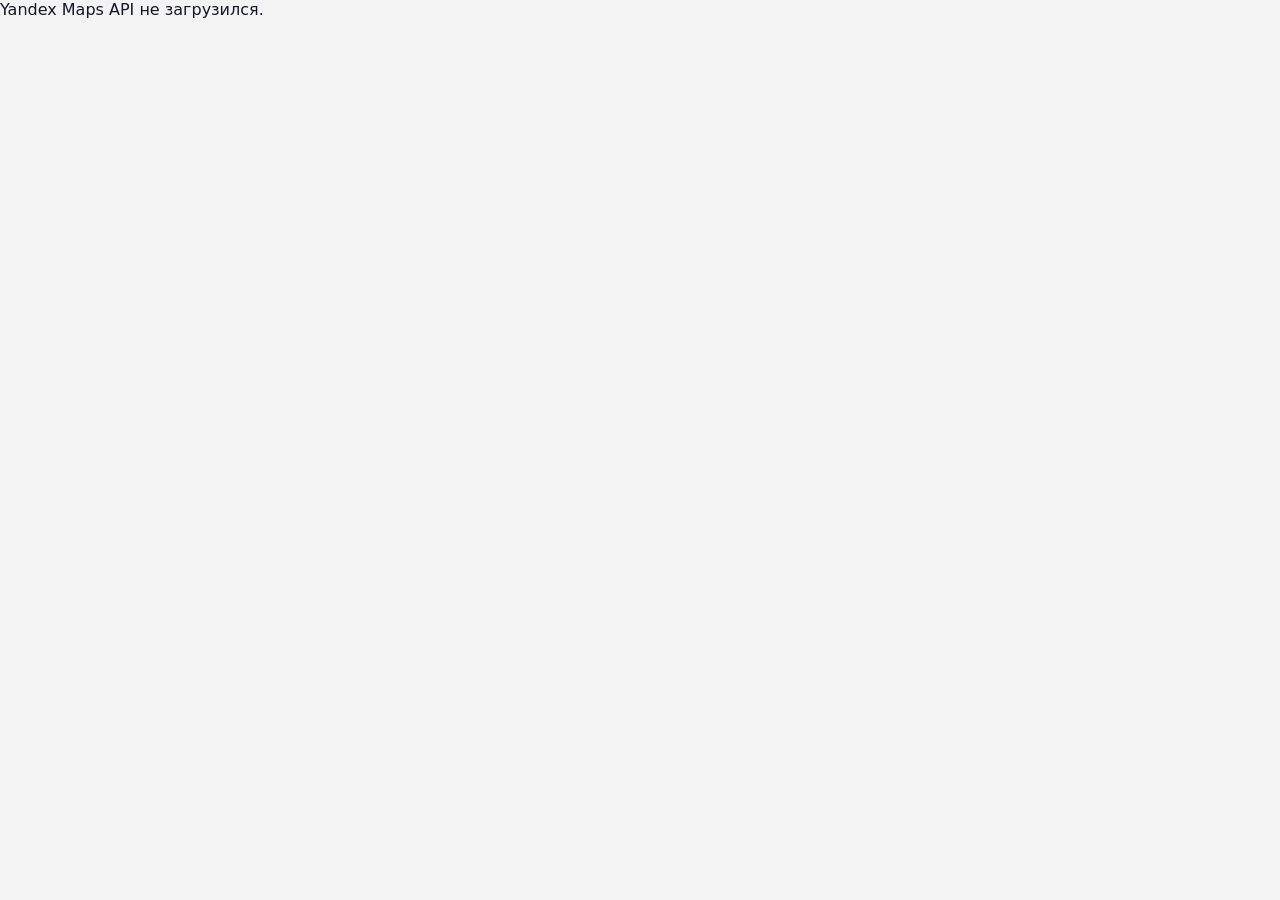
<file: index.html>
<!doctype html>
<html lang="ru">
<head>
  <meta charset="utf-8">
  <meta name="viewport" content="width=device-width, initial-scale=1">
  <title>Участки 38:06:111215</title>
  <link rel="stylesheet" href="./styles.css?v=20260512-08">
</head>
<body>
  <main class="app-shell">
    <section id="map" aria-label="Карта участков"></section>
  </main>

  <script src="https://api-maps.yandex.ru/v3/?lang=ru_RU&apikey=075a7d46-86ce-4e18-8b62-c252a163853b"></script>
  <script src="./app.js?v=20260512-08"></script>
</body>
</html>
</file>
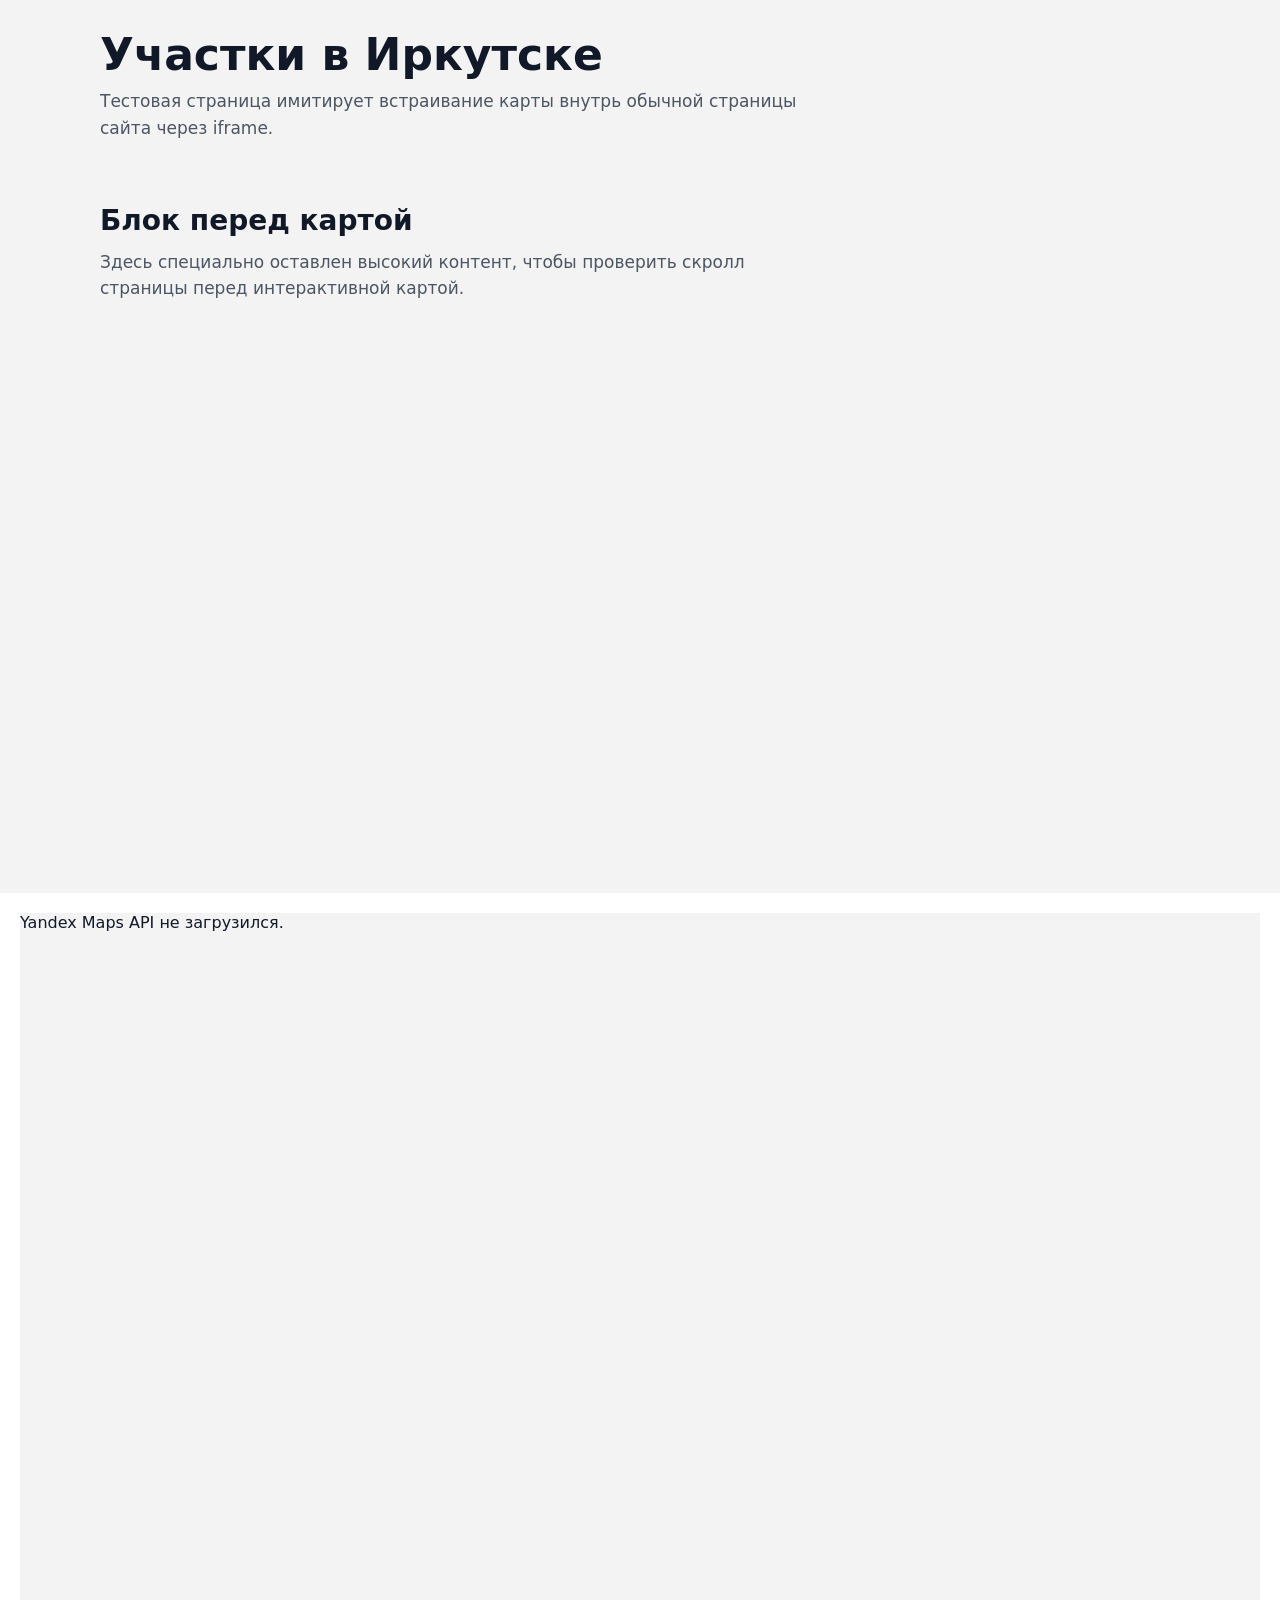
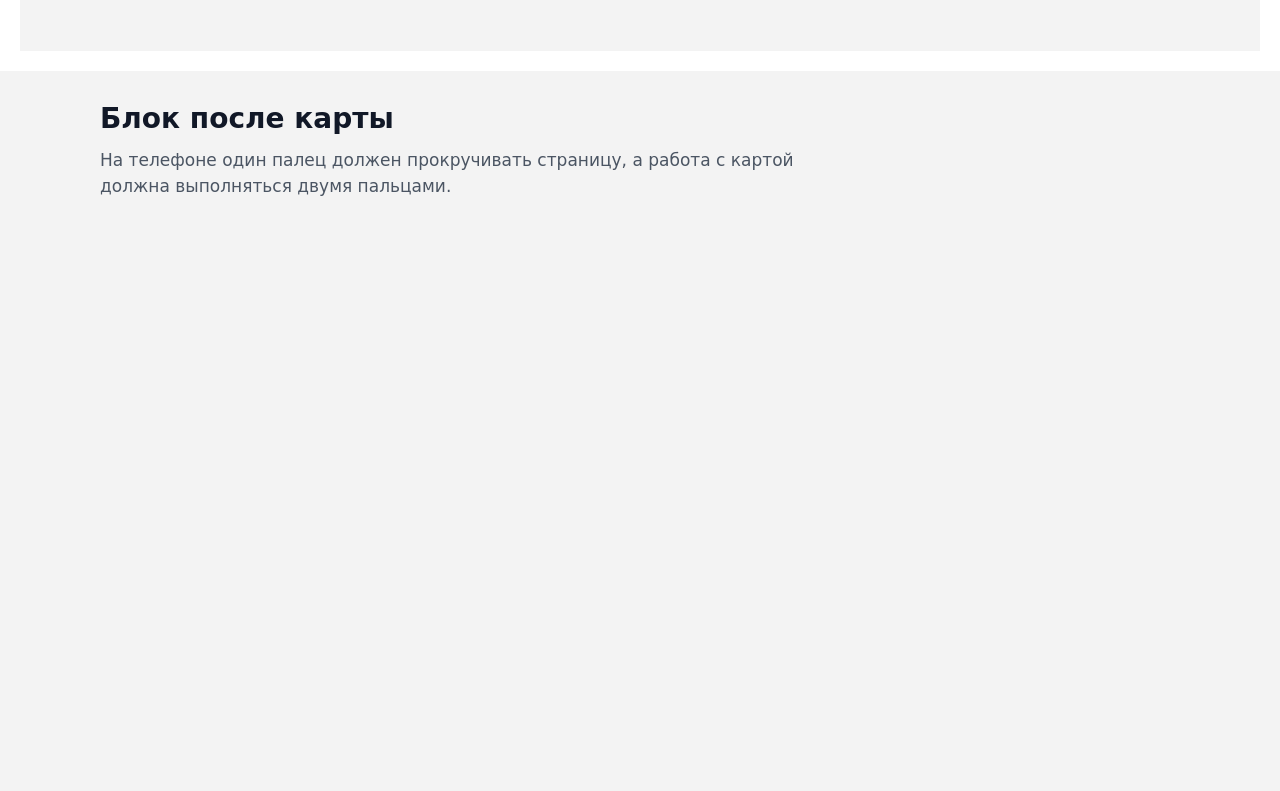
<file: o/index.html>
<!doctype html>
<html lang="ru">
<head>
  <meta charset="utf-8">
  <meta name="viewport" content="width=device-width, initial-scale=1">
  <title>Тест встраивания карты участков</title>
  <style>
    * {
      box-sizing: border-box;
    }

    body {
      margin: 0;
      font-family: "Segoe UI", system-ui, -apple-system, BlinkMacSystemFont, sans-serif;
      color: #111827;
      background: #f3f3f3;
    }

    .page-header,
    .content-section {
      max-width: 1120px;
      margin: 0 auto;
      padding: 32px 20px;
    }

    .page-header h1 {
      margin: 0 0 10px;
      font-size: clamp(28px, 4vw, 44px);
      line-height: 1.05;
    }

    .page-header p,
    .content-section p {
      max-width: 720px;
      margin: 0;
      color: #4b5563;
      font-size: 17px;
      line-height: 1.55;
    }

    .map-section {
      width: 100%;
      padding: 20px;
      background: #ffffff;
    }

    .map-frame {
      display: block;
      width: 100%;
      height: min(760px, 82vh);
      border: 0;
      background: #e5e7eb;
    }

    .content-section {
      min-height: 80vh;
    }

    .content-section h2 {
      margin: 0 0 12px;
      font-size: 28px;
      line-height: 1.15;
    }

    @media (max-width: 720px) {
      .page-header,
      .content-section {
        padding: 24px 16px;
      }

      .map-section {
        padding: 12px 0;
      }

      .map-frame {
        height: 620px;
      }
    }
  </style>
</head>
<body>
  <header class="page-header">
    <h1>Участки в Иркутске</h1>
    <p>Тестовая страница имитирует встраивание карты внутрь обычной страницы сайта через iframe.</p>
  </header>

  <section class="content-section">
    <h2>Блок перед картой</h2>
    <p>Здесь специально оставлен высокий контент, чтобы проверить скролл страницы перед интерактивной картой.</p>
  </section>

  <section class="map-section" aria-label="Карта участков">
    <iframe class="map-frame" src="../index.html?v=20260512-08" title="Карта участков"></iframe>
  </section>

  <section class="content-section">
    <h2>Блок после карты</h2>
    <p>На телефоне один палец должен прокручивать страницу, а работа с картой должна выполняться двумя пальцами.</p>
  </section>
</body>
</html>
</file>
<file: styles.css>
:root {
  --bg: #f3f3f3;
  --panel: #ffffff;
  --text: #111827;
  --muted: #64748b;
  --line: #d7dee8;
  --free: #417f55;
  --free-hover: #519567;
  --reserved: #94a3b8;
  --reserved-hover: #a5b1c4;
  --sold: #e5e5e6;
  --sold-hover: #ededf1;
  --parcel-stroke: #fffef7;
  --status-free-bg: #417f55;
  --status-free-text: #ffffff;
  --status-reserved-bg: #94a3b8;
  --status-reserved-text: #ffffff;
  --status-sold-bg: #e5e5e6;
  --status-sold-text: #ffffff;
  --accent: #2563eb;
}

* {
  box-sizing: border-box;
}

html,
body {
  width: 100%;
  height: 100%;
  margin: 0;
  font-family: "Segoe UI", system-ui, -apple-system, BlinkMacSystemFont, sans-serif;
  color: var(--text);
  background: var(--bg);
}

.app-shell {
  width: 100%;
  height: 100vh;
  overflow: hidden;
}

#map {
  position: relative;
  width: 100%;
  height: 100%;
}

@media (pointer: coarse) {
  #map,
  #map * {
    touch-action: pan-y !important;
  }
}

#map.is-parcel-hover,
#map.is-parcel-hover * {
  cursor: pointer !important;
}

#map [class*="ymaps-"][class*="-copyright"],
#map [class*="ymaps-"][class*="-gotoymaps"],
#map [class*="ymaps-"][class*="-gototech"],
#map [class*="ymaps-"][class*="-map-copyrights-promo"] {
  display: none !important;
}

.map-zoom {
  position: absolute;
  top: 14px;
  right: 14px;
  z-index: 10000;
  display: flex;
  flex-direction: column;
  gap: 8px;
  pointer-events: auto;
}

.map-zoom button {
  width: 40px;
  height: 40px;
  padding: 0;
  border: 0;
  border-radius: 10px;
  background: rgba(255, 255, 255, 0.95);
  color: #111827;
  box-shadow: 0 8px 24px rgba(2, 6, 23, 0.28);
  cursor: pointer;
  font-size: 28px;
  line-height: 1;
  touch-action: manipulation;
  -webkit-tap-highlight-color: transparent;
}

.map-zoom button[data-action="out"] {
  font-size: 30px;
}

.map-zoom button:hover {
  background: #ffffff;
}

.map-zoom button:active {
  transform: translateY(1px);
}

@media (pointer: coarse) {
  .map-zoom {
    display: none;
  }
}

.parcel-label {
  pointer-events: none;
  user-select: none;
}

.parcel-label__text {
  display: inline-block;
  transform: translate(-50%, -50%);
  color: #111827;
  font-size: 11px;
  line-height: 1;
  font-weight: 700;
}

.parcel-popup {
  position: relative;
  pointer-events: auto;
  min-width: 250px;
  max-width: 310px;
  padding: 14px;
  border: 1px solid rgba(148, 163, 184, 0.5);
  border-radius: 8px;
  background: #ffffff;
  box-shadow: 0 16px 38px rgba(15, 23, 42, 0.28);
  transform: translate(
    calc(-50% + var(--popup-shift-x, 0px)),
    calc(-100% - 12px + var(--popup-shift-y, 0px))
  );
}

.parcel-popup::after {
  content: "";
  position: absolute;
  left: var(--popup-arrow-left, 50%);
  bottom: -7px;
  width: 14px;
  height: 14px;
  transform: translateX(-50%) rotate(45deg);
  border-right: 1px solid rgba(148, 163, 184, 0.5);
  border-bottom: 1px solid rgba(148, 163, 184, 0.5);
  background: #ffffff;
}

.parcel-popup.is-below-anchor {
  transform: translate(
    calc(-50% + var(--popup-shift-x, 0px)),
    calc(12px + var(--popup-shift-y, 0px))
  );
}

.parcel-popup.is-below-anchor::after {
  top: -7px;
  bottom: auto;
  border: 0;
  border-left: 1px solid rgba(148, 163, 184, 0.5);
  border-top: 1px solid rgba(148, 163, 184, 0.5);
}

.parcel-popup__title {
  margin: 0 28px 10px 0;
  font-size: 16px;
  font-weight: 800;
}

.parcel-popup__close {
  position: absolute;
  top: 8px;
  right: 8px;
  width: 26px;
  height: 26px;
  border: 0;
  border-radius: 50%;
  background: #eef2f7;
  color: #475569;
  cursor: pointer;
  font-size: 20px;
  line-height: 1;
}

.parcel-popup__close:hover {
  background: #dbe3ee;
  color: #111827;
}

.parcel-popup__row {
  display: flex;
  justify-content: space-between;
  gap: 16px;
  margin: 6px 0;
  color: var(--muted);
  font-size: 14px;
}

.parcel-popup__row strong {
  color: var(--text);
  font-weight: 700;
  text-align: right;
}

.parcel-popup__status {
  display: inline-flex;
  align-items: center;
  padding: 3px 8px;
  border-radius: 999px;
  color: #fff;
  font-size: 12px;
  font-weight: 800;
}

.parcel-popup__actions {
  display: grid;
  grid-template-columns: 1fr 1fr;
  gap: 8px;
  margin-top: 14px;
}

.contact-button {
  display: inline-flex;
  align-items: center;
  justify-content: center;
  gap: 8px;
  min-height: 40px;
  padding: 10px 12px;
  border-radius: 8px;
  color: #ffffff;
  text-decoration: none;
  font-weight: 800;
  font-size: 14px;
}

.contact-button--tg {
  background: #229ed9;
}

.contact-button--wa {
  background: #25d366;
}

.contact-button:hover {
  filter: brightness(0.96);
}

.parcel-tooltip {
  position: fixed;
  z-index: 2500;
  display: none;
  min-width: 150px;
  max-width: 240px;
  padding: 9px 11px;
  border: 1px solid rgba(76, 86, 106, 0.35);
  border-radius: 6px;
  background: rgba(255, 255, 255, 0.96);
  color: #111827;
  box-shadow: 0 10px 28px rgba(15, 23, 42, 0.22);
  pointer-events: none;
  transform: translate(14px, 14px);
}

.parcel-tooltip.is-visible {
  display: block;
}

.parcel-tooltip__title {
  font-size: 13px;
  line-height: 1.25;
  font-weight: 800;
}

.parcel-tooltip__status {
  margin-top: 3px;
  color: #4b5563;
  font-size: 12px;
  line-height: 1.25;
  font-weight: 700;
}
</file>
